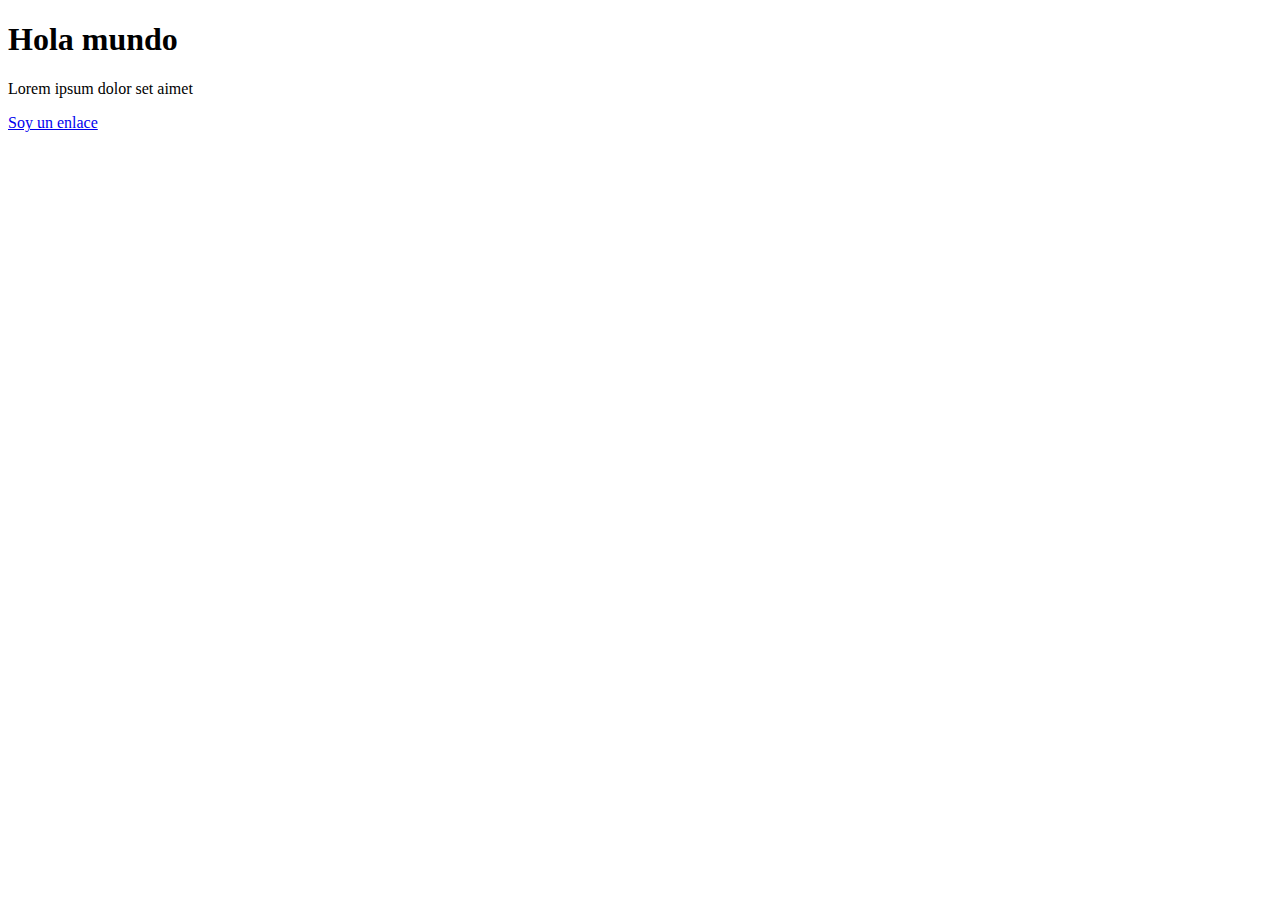
<file: plantillas/templates/simple.html>
<!DOCTYPE html>
<html lang="en">
<head>
    <meta charset="UTF-8">
    <meta name="viewport" content="width=device-width, initial-scale=1.0">
    <title>Document</title>
</head>
<body>
    <h1>Hola mundo</h1>
    <p>Lorem ipsum dolor set aimet</p>
    <a href="#">Soy un enlace</a>
</body>
</html>
</file>
